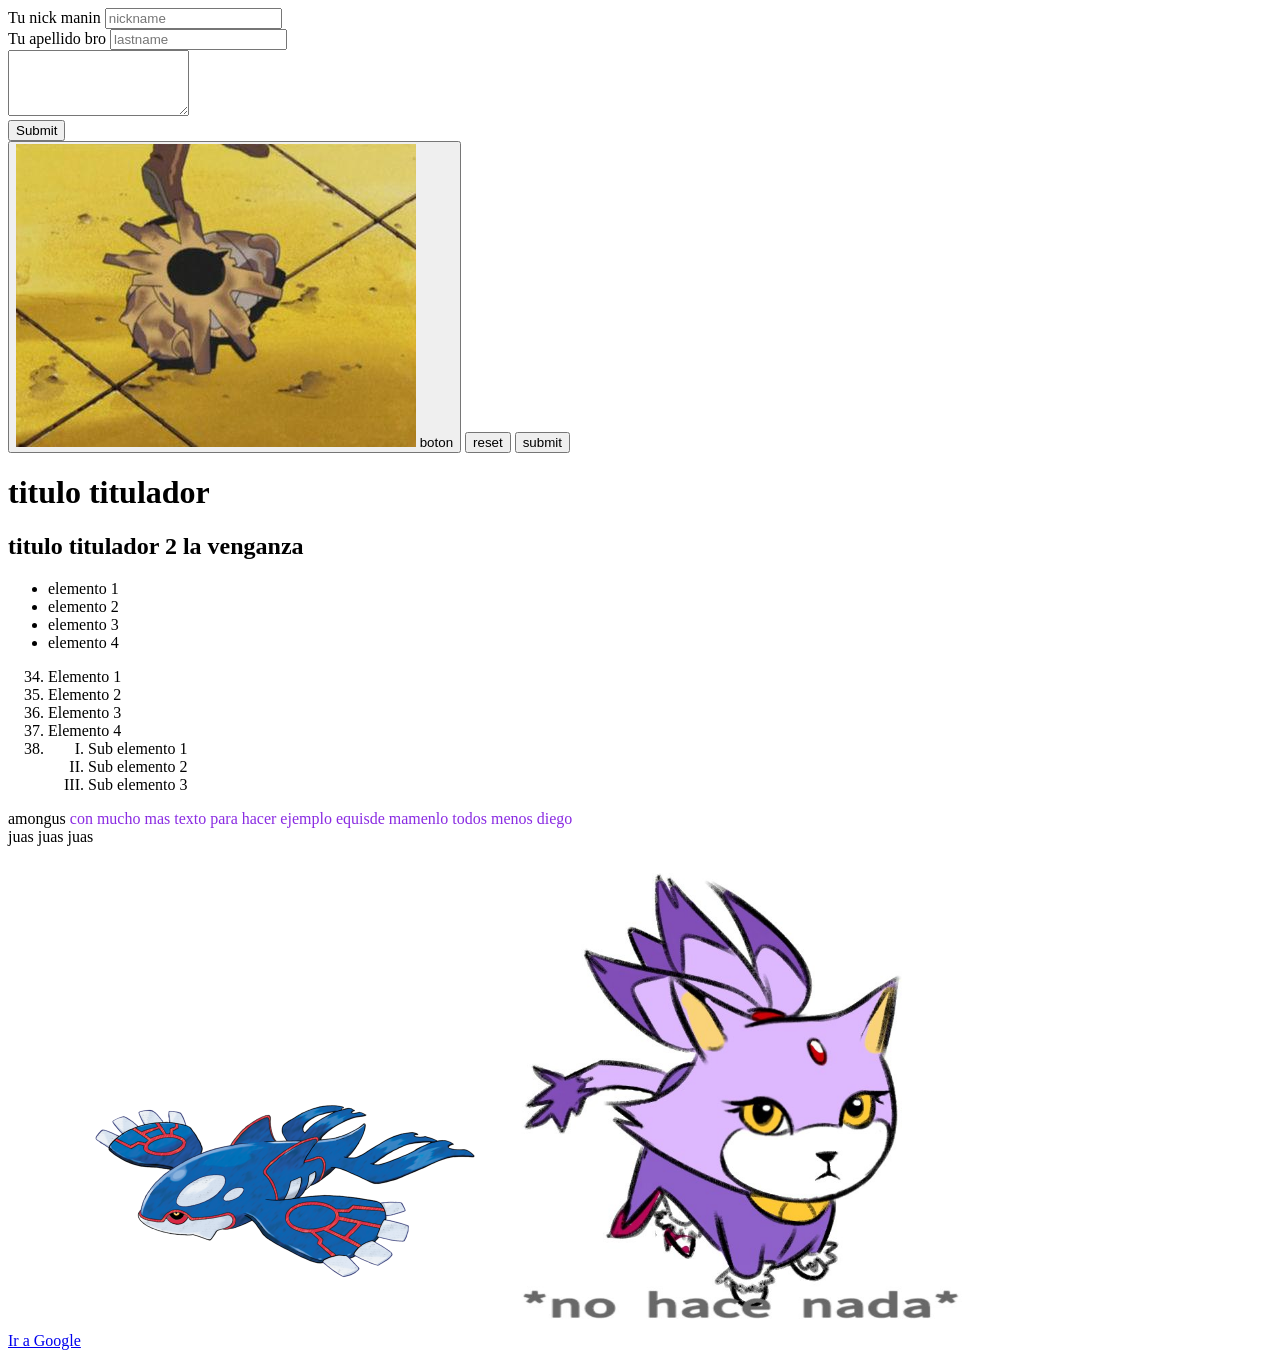
<file: pruebas/test.html>
<!DOCTYPE html>
<html lang="en">
<head>
   
    <form action="/formulario" method="post"> 
        <label>Tu nick manin </label>
        <input type="text" id="Nickname" name="nombre" placeholder="nickname"/>
        <br>
        <label>Tu apellido bro </label>
        <input type="text" id="tu apellido bro" name="nombre" placeholder="lastname"/>
        <br>
        <textarea name="comentario" placeholder="comenta po" rows="4" id="comentario"> </textarea>
        <br>
        <input type="submit" />
        <br>
        <button type="button"> <img src="img/shendinja.jpg" /> boton  </button>
        <button type="reset">reset</button>
        <button type="submit">submit</button>
           </form>
    <h1> titulo titulador</h1>
    <h2> titulo titulador 2 la venganza</h2>
    <!--comentario de lista no ordenada-->
    <ul>
        <li>elemento 1</li>
        <li>elemento 2</li>
        <li>elemento 3</li>
        <li>elemento 4</li>
 </ul>
 <!--comentario de lista si ordenada-->
    <ol>
        <li value="34">Elemento 1</li>
        <li>Elemento 2</li>
        <li>Elemento 3</li>
        <li>Elemento 4</li>
        <li>
            <ol>
         <li style="list-style: upper-roman;" >Sub elemento 1</li>
         <li style="list-style: upper-roman;" >Sub elemento 2</li>
         <li style="list-style: upper-roman;" >Sub elemento 3</li>
            </ol>
        </li>
    </ol>

    <p>amongus <span style="color: blueviolet;">con mucho mas texto para hacer ejemplo equisde mamenlo todos menos diego </span>
         <br>juas juas juas
         <br> <a target="_blank" href="https://www.google.com/"> Ir a Google</a>
         <img src="img/kyogre.png" width="400"/ <br> <img src="img/blazenada.jpg"" width="300"/
         <table style="width: 500px;" >
  
</body>
</html>
</file>
